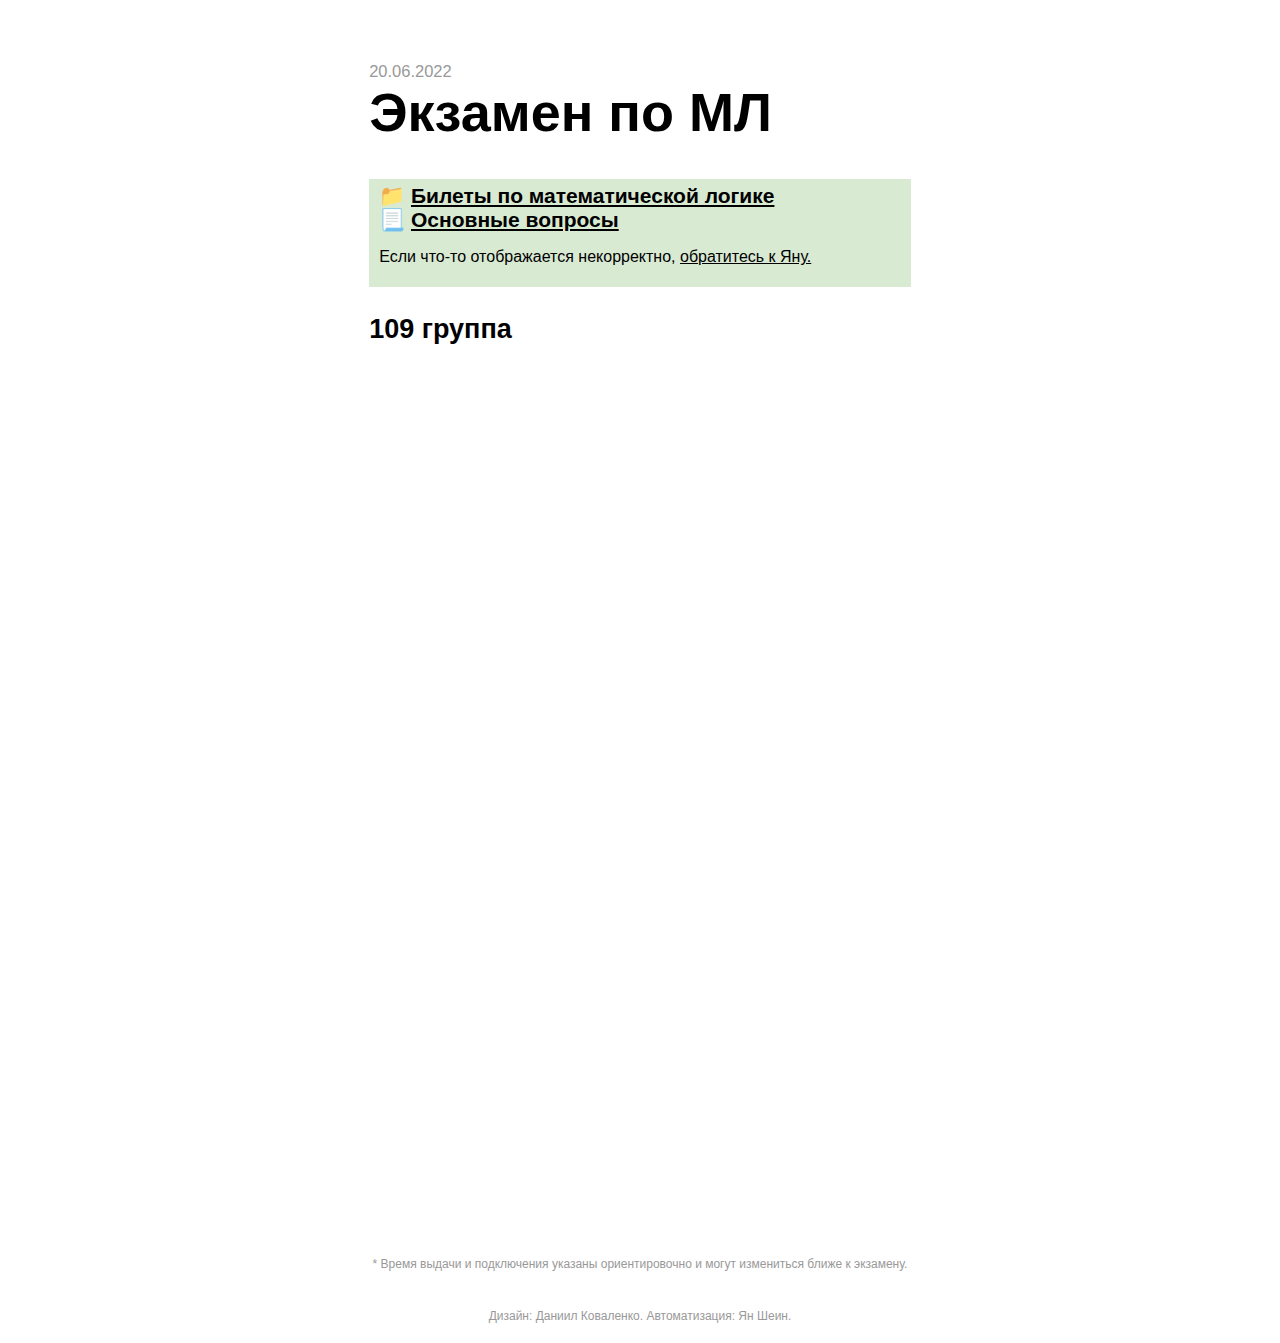
<file: 109/index.html>
<html>
<head>
    <script src="https://ajax.googleapis.com/ajax/libs/jquery/3.6.0/jquery.min.js"></script>
</head>
<body>
<div class="wrapper">
    <div></div>
    <div>
        <p class="date">20.06.2022</p>
        <h1 class="title">Экзамен по МЛ</h1>
        <div class="alert">
            <p class="link">📁 <a href="https://docs.google.com/spreadsheets/d/17me522amNceis44RdDIhUZZAfZEP0zrC/edit?usp=sharing&ouid=109829407706688817616&rtpof=true&sd=true" style="color: #000000">Билеты по математической логике</a><br></p>
            <p class="link">📃 <a href="https://docs.google.com/document/d/1kR1A8I29-0MICziCEdVy1KRpj7ppkiDI/edit?usp=sharing&ouid=109829407706688817616&rtpof=true&sd=true" style="color: #000000">Основные вопросы</a><br></p>
            <p class="comment">Если что-то отображается некорректно, <a href="https://t.me/Iam5he1n" style="color: #000000">обратитесь к Яну.</a></p>
        </div>


        <h3 class="group">109 группа</h3>
        <div class="sheet-wrap">
            <embed class="sheet" style="height: -webkit-fill-available" src="https://docs.google.com/spreadsheets/d/e/2PACX-1vQJmWxVWr37B1kEFoXwkQGLJHvGfBKscXXPz2eeoBuAyEcacJ-gIPZ5yw7RwBhEEMFcvmUajgCdgo0P/pubhtml?gid=0&single=true&widget=false&headers=false&chrome=false"></embed>        
        </div>
        <div class="after-sheet">
            <p>
            * Время выдачи и подключения указаны ориентировочно и могут измениться ближе к экзамену.
            </p>
            <br>
            <p>
                Дизайн: Даниил Коваленко. Автоматизация: Ян Шеин.
            </p>
        </div>
    </div>
</div>
</body>
</html>
<style>
html {
    font-family: Arial, Helvetica, sans-serif;
}

.title {
    font-size: 54;
    margin-top: 0;
}

.sheet {
    border: 0;
    width: 100%;
    height: 100%;
}

.sheet-wrap {
    width: 100%;
    height: 100vh;
}

.date {
    color: #999999;
    font-size: 16.5;
    margin-bottom: 0;
    margin-top: 10%;
}

.link {
    font-size: 21;
    font-weight: 700;
    margin-bottom: 0;
    margin-top: 0;
}

.alert {
    width: 3fr;
    background-color: #d9ead3;
    padding-left: 10px;
    padding-top: 5px;
    padding-bottom: 5px;
    max-width: 790px;
}

.group {
    font-size: 27;
    margin-bottom: 0;
}

.after-sheet {
    text-align: center;
    color: #999999;
    font-size: 12;
}

@media (min-width: 320px) and (max-width: 1201px) {
    .wrapper {
        display: grid;
        grid-template-columns: 1fr 9fr 1fr;
    }
}

@media (min-width: 1201px) {
    .wrapper {
        display: grid;
        grid-template-columns: 2fr 3fr 2fr;
    }
}
</style>
</file>
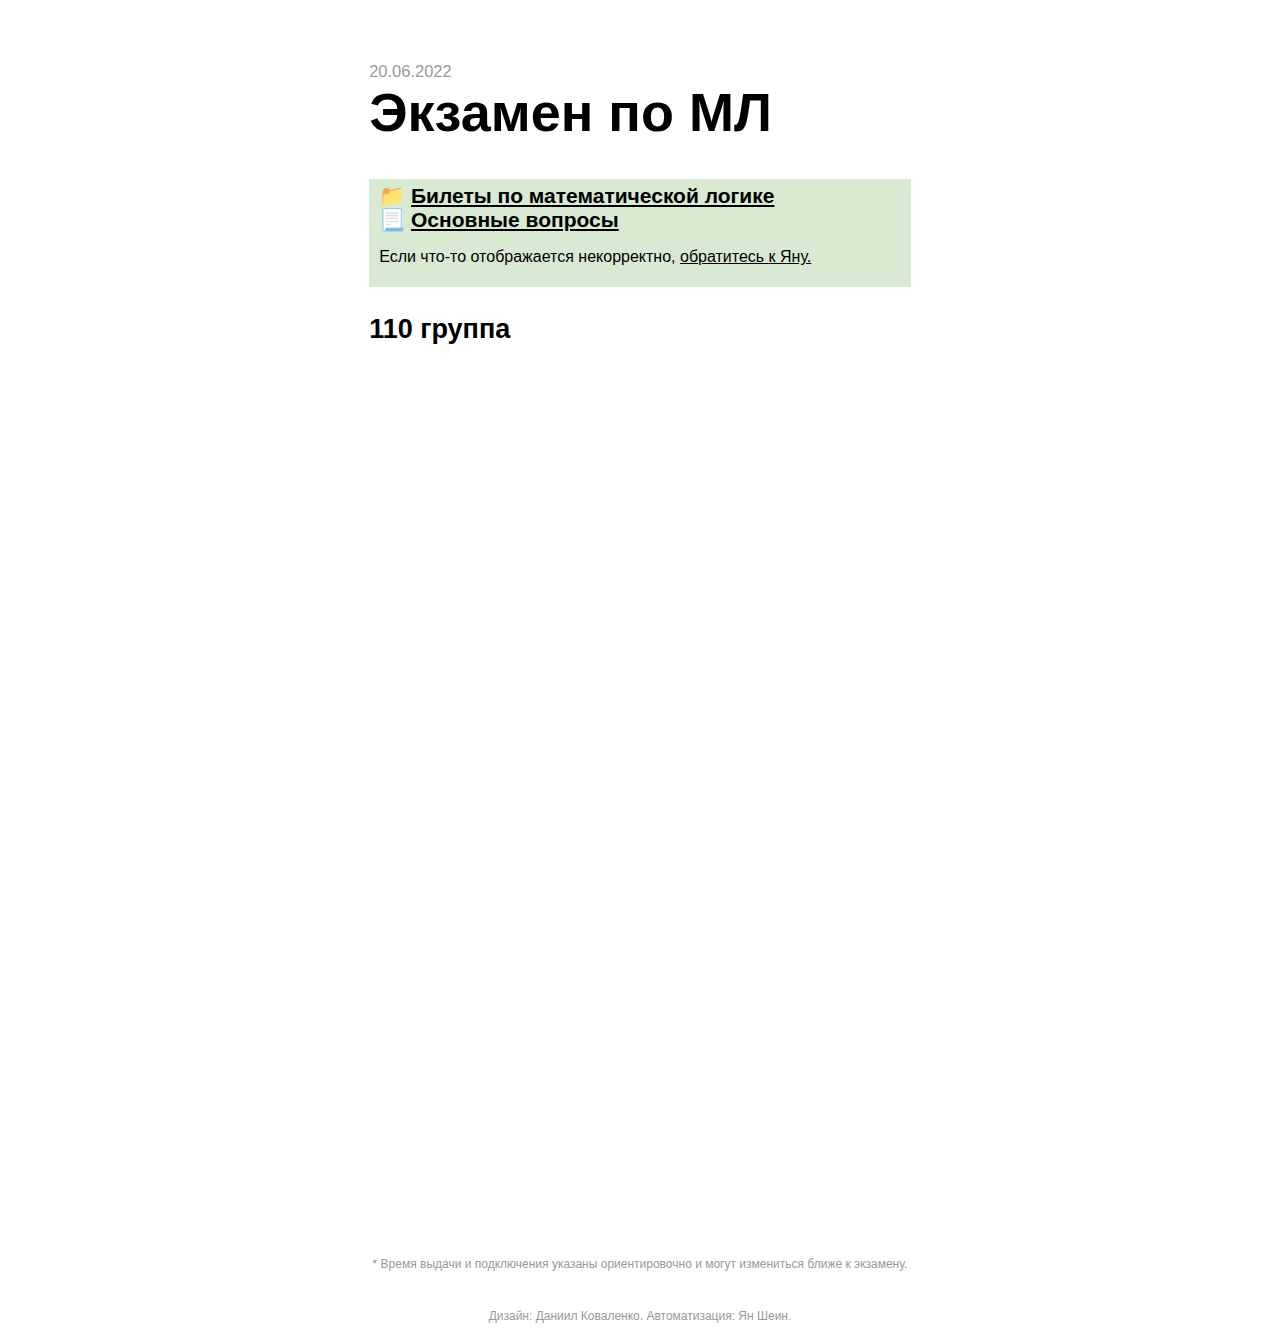
<file: 110/index.html>
<html>
<head>
    <script src="https://ajax.googleapis.com/ajax/libs/jquery/3.6.0/jquery.min.js"></script>
</head>
<body>
<div class="wrapper">
    <div></div>
    <div>
        <p class="date">20.06.2022</p>
        <h1 class="title">Экзамен по МЛ</h1>
        <div class="alert">
            <p class="link">📁 <a href="https://docs.google.com/spreadsheets/d/17me522amNceis44RdDIhUZZAfZEP0zrC/edit?usp=sharing&ouid=109829407706688817616&rtpof=true&sd=true" style="color: #000000">Билеты по математической логике</a><br></p>
            <p class="link">📃 <a href="https://docs.google.com/document/d/1kR1A8I29-0MICziCEdVy1KRpj7ppkiDI/edit?usp=sharing&ouid=109829407706688817616&rtpof=true&sd=true" style="color: #000000">Основные вопросы</a><br></p>
            <p class="comment">Если что-то отображается некорректно, <a href="https://t.me/Iam5he1n" style="color: #000000">обратитесь к Яну.</a></p>
        </div>


        <h3 class="group">110 группа</h3>
        <div class="sheet-wrap">
            <embed class="sheet" style="height: -webkit-fill-available" src="https://docs.google.com/spreadsheets/d/e/2PACX-1vSdJApwmA4RjwhqH0AG0XRvv3AitP1UUmKSu6TyVt0nxJ5hg6U37pwzag0jMsS-qPy-6YO7ZtD2Ey5A/pubhtml?gid=0&single=true&widget=false&headers=false&chrome=false"></embed>        
        </div>
        <div class="after-sheet">
            <p>
            * Время выдачи и подключения указаны ориентировочно и могут измениться ближе к экзамену.
            </p>
            <br>
            <p>
                Дизайн: Даниил Коваленко. Автоматизация: Ян Шеин.
            </p>
        </div>
    </div>
</div>
</body>
</html>
<style>
html {
    font-family: Arial, Helvetica, sans-serif;
}

.title {
    font-size: 54;
    margin-top: 0;
}

.sheet {
    border: 0;
    width: 100%;
    height: 100%;
}

.sheet-wrap {
    width: 100%;
    height: 100vh;
}

.date {
    color: #999999;
    font-size: 16.5;
    margin-bottom: 0;
    margin-top: 10%;
}

.link {
    font-size: 21;
    font-weight: 700;
    margin-bottom: 0;
    margin-top: 0;
}

.alert {
    width: 3fr;
    background-color: #d9ead3;
    padding-left: 10px;
    padding-top: 5px;
    padding-bottom: 5px;
    max-width: 790px;
}

.group {
    font-size: 27;
    margin-bottom: 0;
}

.after-sheet {
    text-align: center;
    color: #999999;
    font-size: 12;
}

@media (min-width: 320px) and (max-width: 1201px) {
    .wrapper {
        display: grid;
        grid-template-columns: 1fr 9fr 1fr;
    }
}

@media (min-width: 1201px) {
    .wrapper {
        display: grid;
        grid-template-columns: 2fr 3fr 2fr;
    }
}
</style>
</file>
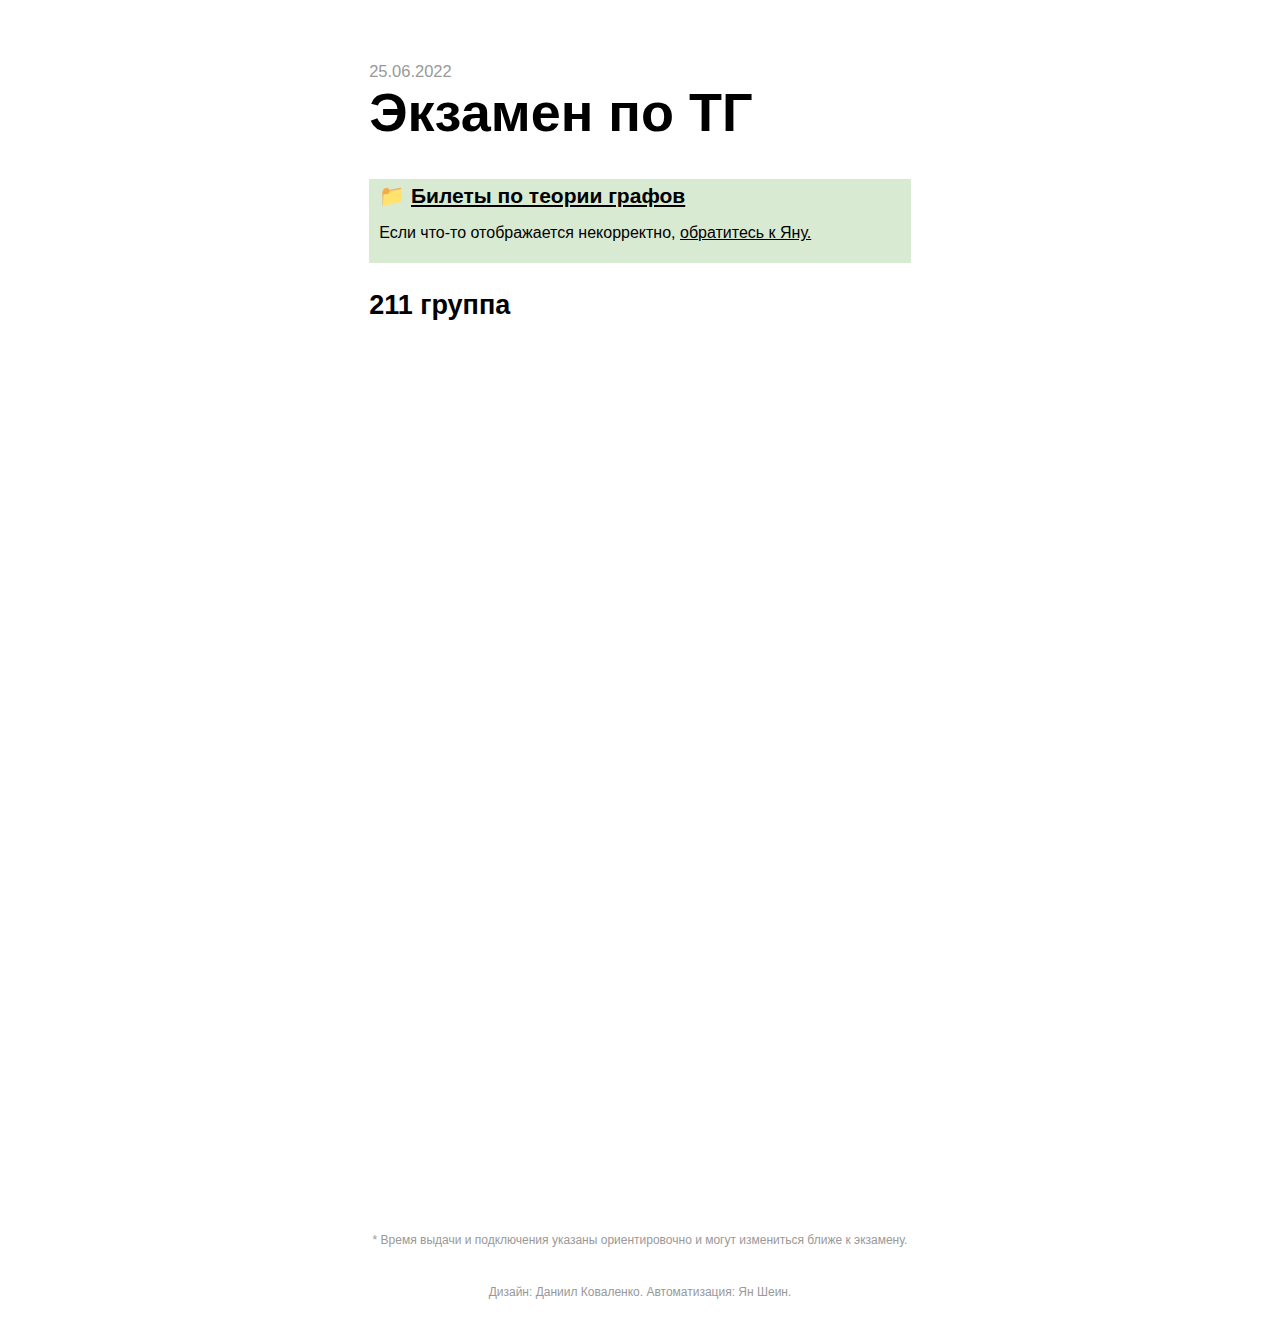
<file: 211/index.html>
<html>
<head>
    <script src="https://ajax.googleapis.com/ajax/libs/jquery/3.6.0/jquery.min.js"></script>
</head>
<body>
<div class="wrapper">
    <div></div>
    <div>
        <p class="date">25.06.2022</p>
        <h1 class="title">Экзамен по ТГ</h1>
        <div class="alert">
            <p class="link">📁 <a href="https://docs.google.com/spreadsheets/d/1UHgCQ8gfuhyLger1ZFRMd2kkY7Jl0gMQ/edit?usp=sharing&ouid=109829407706688817616&rtpof=true&sd=true" style="color: #000000">Билеты по теории графов</a><br></p>
            <p class="comment">Если что-то отображается некорректно, <a href="https://t.me/Iam5he1n" style="color: #000000">обратитесь к Яну.</a></p>
        </div>


        <h3 class="group">211 группа</h3>
        <div class="sheet-wrap">
            <embed class="sheet" style="height: -webkit-fill-available" src="https://docs.google.com/spreadsheets/d/e/2PACX-1vQ9HgZ1PhTS9EFYxMa3P-iVUj3a-2ZQykKdZ5fMBfSEf2JA1N_5U91caOmCgMh8lvOZBVfaYSSRe2GN/pubhtml?gid=0&single=true&widget=false&headers=false&chrome=false"></embed>        
        </div>
        <div class="after-sheet">
            <p>
            * Время выдачи и подключения указаны ориентировочно и могут измениться ближе к экзамену.
            </p>
            <br>
            <p>
                Дизайн: Даниил Коваленко. Автоматизация: Ян Шеин.
            </p>
        </div>
    </div>
</div>
</body>
</html>
<style>
html {
    font-family: Arial, Helvetica, sans-serif;
}

.title {
    font-size: 54;
    margin-top: 0;
}

.sheet {
    border: 0;
    width: 100%;
    height: 100%;
}

.sheet-wrap {
    width: 100%;
    height: 100vh;
}

.date {
    color: #999999;
    font-size: 16.5;
    margin-bottom: 0;
    margin-top: 10%;
}

.link {
    font-size: 21;
    font-weight: 700;
    margin-bottom: 0;
    margin-top: 0;
}

.alert {
    width: 3fr;
    background-color: #d9ead3;
    padding-left: 10px;
    padding-top: 5px;
    padding-bottom: 5px;
    max-width: 790px;
}

.group {
    font-size: 27;
    margin-bottom: 0;
}

.after-sheet {
    text-align: center;
    color: #999999;
    font-size: 12;
}

@media (min-width: 320px) and (max-width: 1201px) {
    .wrapper {
        display: grid;
        grid-template-columns: 1fr 9fr 1fr;
    }
}

@media (min-width: 1201px) {
    .wrapper {
        display: grid;
        grid-template-columns: 2fr 3fr 2fr;
    }
}
</style>
</file>
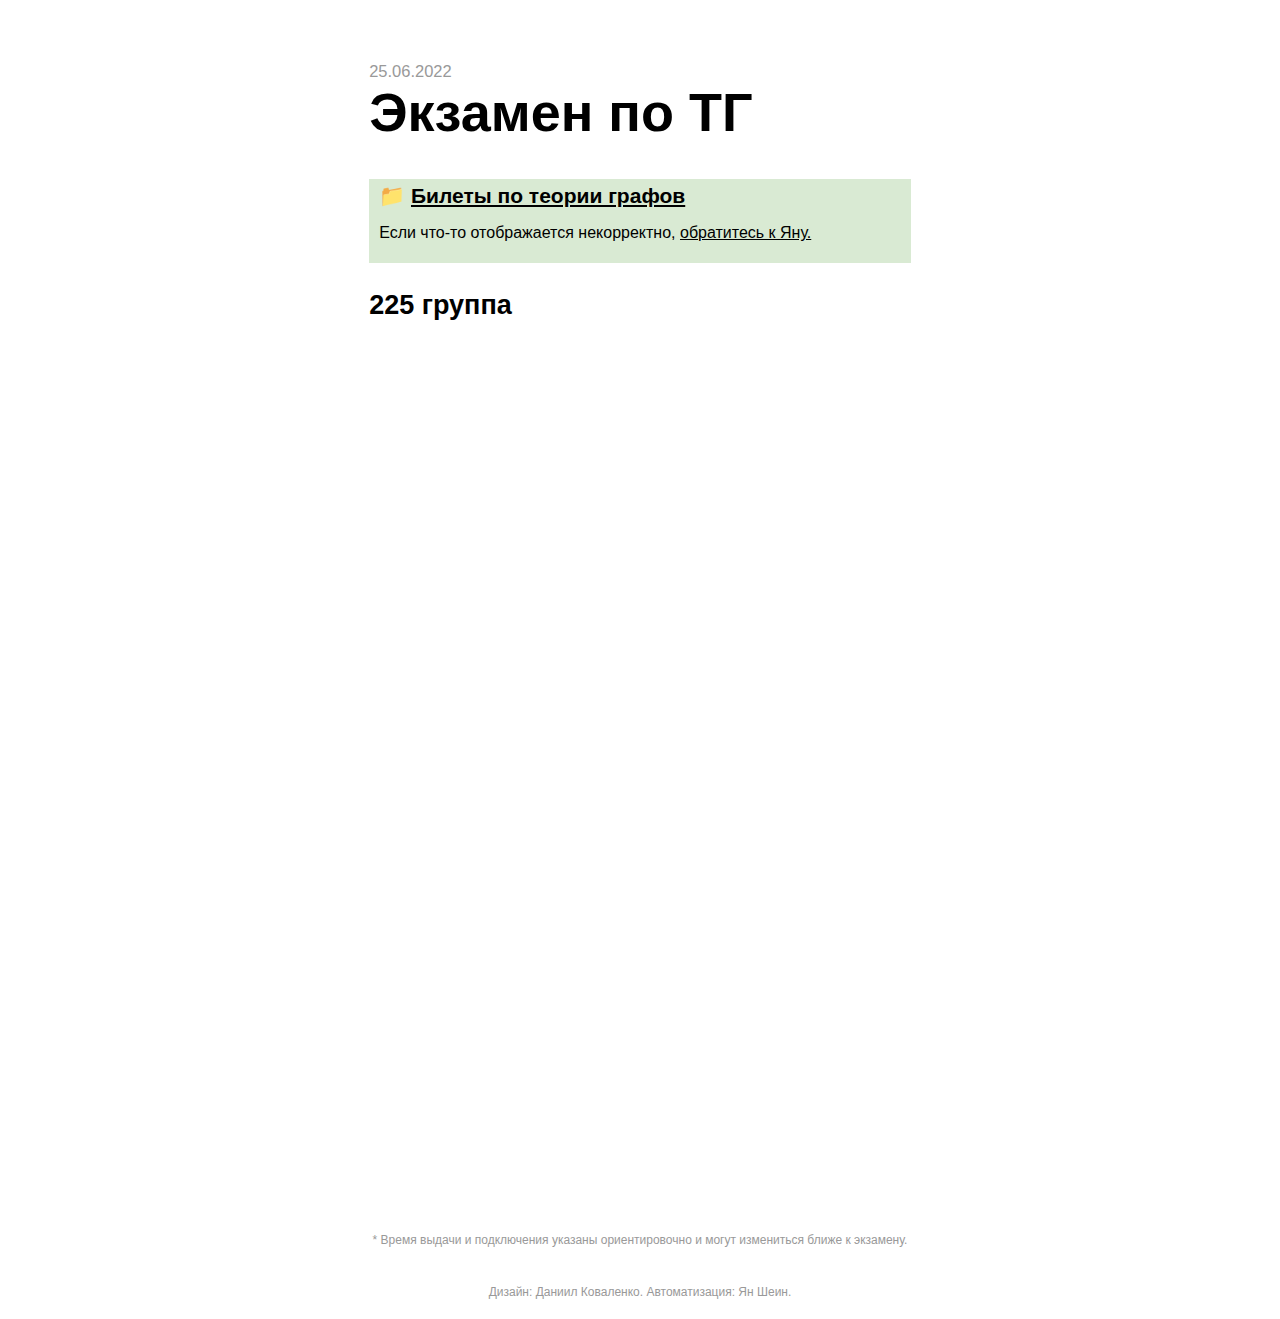
<file: 225/index.html>
<html>
<head>
    <script src="https://ajax.googleapis.com/ajax/libs/jquery/3.6.0/jquery.min.js"></script>
</head>
<body>
<div class="wrapper">
    <div></div>
    <div>
        <p class="date">25.06.2022</p>
        <h1 class="title">Экзамен по ТГ</h1>
        <div class="alert">
            <p class="link">📁 <a href="https://docs.google.com/spreadsheets/d/1UHgCQ8gfuhyLger1ZFRMd2kkY7Jl0gMQ/edit?usp=sharing&ouid=109829407706688817616&rtpof=true&sd=true" style="color: #000000">Билеты по теории графов</a><br></p>
            <p class="comment">Если что-то отображается некорректно, <a href="https://t.me/Iam5he1n" style="color: #000000">обратитесь к Яну.</a></p>
        </div>


        <h3 class="group">225 группа</h3>
        <div class="sheet-wrap">
            <embed class="sheet" style="height: -webkit-fill-available" src="https://docs.google.com/spreadsheets/d/e/2PACX-1vRERtRTE0PL4TxfOundnwcgDrgfKvNUphaY3aFjU1lNg1pr9vTgzYgcVowiC7Zu3GpZlqIsAS2ClYvg/pubhtml?gid=0&single=true&widget=false&headers=false&chrome=false"></embed>        
        </div>
        <div class="after-sheet">
            <p>
            * Время выдачи и подключения указаны ориентировочно и могут измениться ближе к экзамену.
            </p>
            <br>
            <p>
                Дизайн: Даниил Коваленко. Автоматизация: Ян Шеин.
            </p>
        </div>
    </div>
</div>
</body>
</html>
<style>
html {
    font-family: Arial, Helvetica, sans-serif;
}

.title {
    font-size: 54;
    margin-top: 0;
}

.sheet {
    border: 0;
    width: 100%;
    height: 100%;
}

.sheet-wrap {
    width: 100%;
    height: 100vh;
}

.date {
    color: #999999;
    font-size: 16.5;
    margin-bottom: 0;
    margin-top: 10%;
}

.link {
    font-size: 21;
    font-weight: 700;
    margin-bottom: 0;
    margin-top: 0;
}

.alert {
    width: 3fr;
    background-color: #d9ead3;
    padding-left: 10px;
    padding-top: 5px;
    padding-bottom: 5px;
    max-width: 790px;
}

.group {
    font-size: 27;
    margin-bottom: 0;
}

.after-sheet {
    text-align: center;
    color: #999999;
    font-size: 12;
}

@media (min-width: 320px) and (max-width: 1201px) {
    .wrapper {
        display: grid;
        grid-template-columns: 1fr 9fr 1fr;
    }
}

@media (min-width: 1201px) {
    .wrapper {
        display: grid;
        grid-template-columns: 2fr 3fr 2fr;
    }
}
</style>
</file>
